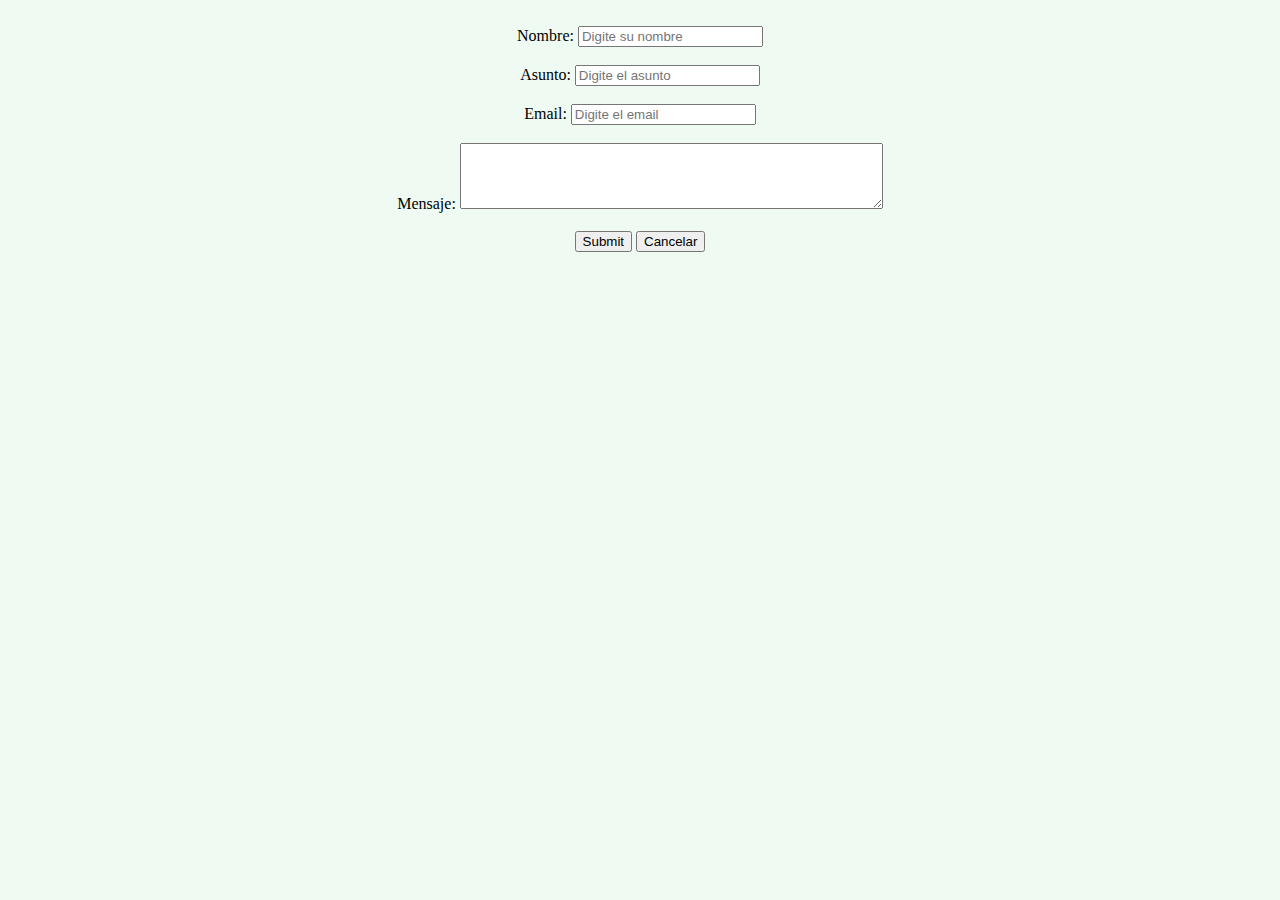
<file: contacto.html>
<!DOCTYPE html>
<html>
<head>
  <title>Formulario de Contacto</title>
</head>
<body bgcolor="#EFFBF2">
  <form align="center" action="enviar.php" method="POST">
    <br>

            <label for="nombre">Nombre:</label>
            <input type="text" placeholder="Digite su nombre" maxlength="50" name="usuario" id="nombre">
            <br>
            <br>
            <label for="asunto">Asunto:</label>
            <input type="text" placeholder="Digite el asunto" maxlength="50" name="asunto" id="asunto">
            <br>
            <br>
            <label for="email">Email:</label>
            <input type="email" placeholder="Digite el email" maxlength="50" name="email" id="email">
            <br>
            <br>
            <label  for="mensaje">Mensaje:</label>

            <textarea  id="mensaje" name="mensaje" rows="4" cols="50">
            </textarea>
            <br>
            <br>
            <input type="submit" name="submit">
            <button>Cancelar</button>
    

  </form>

</body>
</html>
</file>
